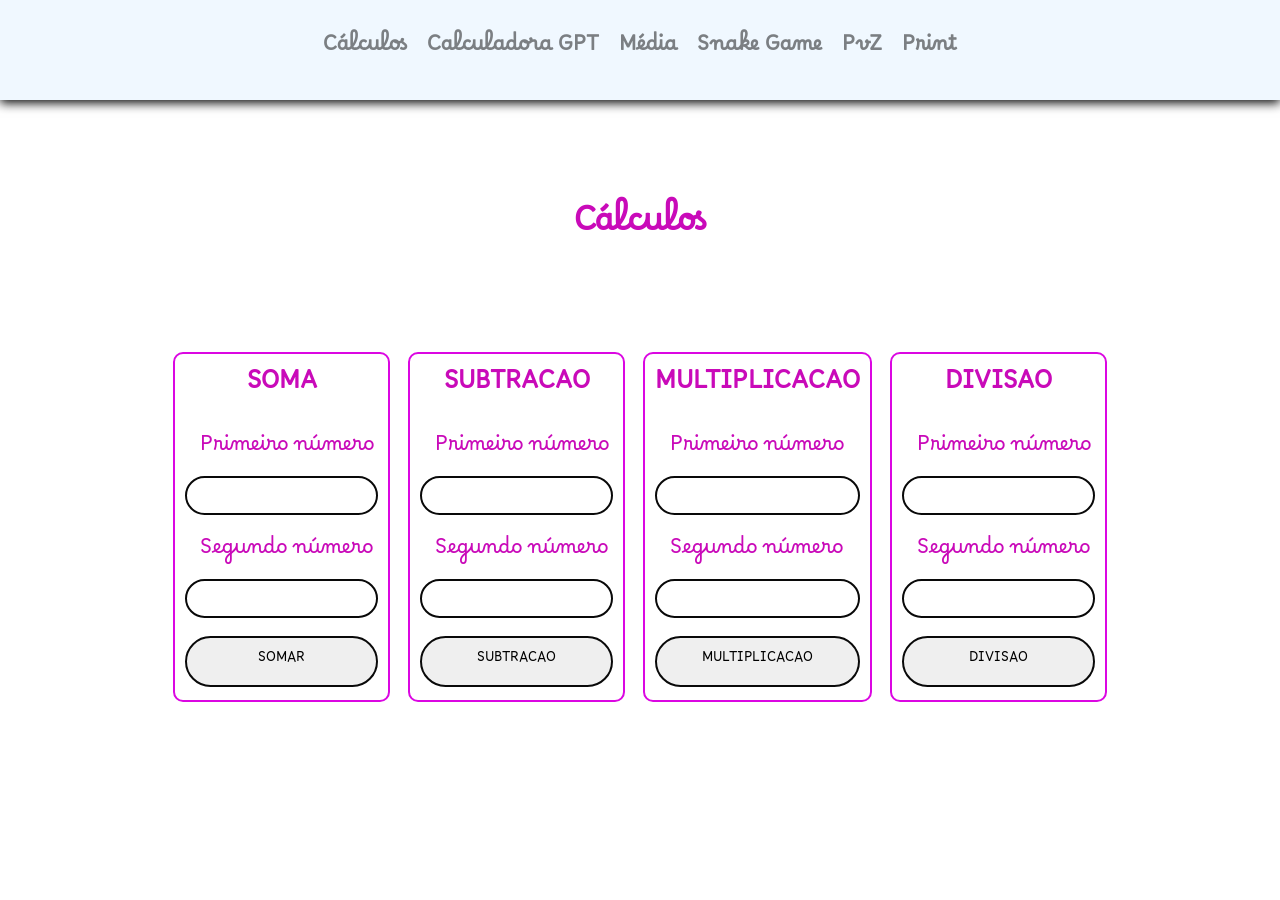
<file: calculos/index.html>
<!DOCTYPE html>
<html lang="en">
<head>
    <meta charset="UTF-8">
    <meta name="viewport" content="width=device-width, initial-scale=1.0">
    <title>Cálculos</title>
    <link rel="stylesheet" href="style.css">
    <link rel="preconnect" href="https://fonts.googleapis.com">
    <link rel="preconnect" href="https://fonts.gstatic.com" crossorigin>
    <link href="https://fonts.googleapis.com/css2?family=Borel&display=swap" rel="stylesheet">
</head>
    <nav>
        <a href="../calculos/">Cálculos</a>
        <a href="../calculadoraGPT/">Calculadora GPT</a>
        <a href="../calcMedia/">Média</a>
        <a href="../JogoDaCobra/">Snake Game</a>
        <a href="../PvZ/">PvZ</a>
        <a href="..print">Print</a>
    </nav>
<body>
    <h1>Cálculos</h1>
<main>

    <div>
        <h2>SOMA</h2>
        <label for="n1">Primeiro número</label>
        <input type="number" id="n1">
        <label for="n2">Segundo número</label>
        <input type="number" id="n2">
        <button onclick="somar()">SOMAR</button>
        <p id="resposta"></p>
    </div>
    
    <div>
        <h2>SUBTRACAO</h2>
        <label for="n3">Primeiro número</label>
        <input type="number" id="n3">
        <label for="n4">Segundo número</label>
        <input type="number" id="n4">
        <button onclick="sub()">SUBTRACAO</button>
        <p id="respSub"></p>
    </div>
 
    <div>
        <h2>MULTIPLICACAO</h2>
        <label for="n5">Primeiro número</label>
        <input type="number" id="n5">
        <label for="n6">Segundo número</label>
        <input type="number" id="n6">
        <button onclick="mult()">MULTIPLICACAO</button>
        <p id="respMult"></p>
    </div>
   
    <div>
        <h2>DIVISAO</h2>
        <label for="n7">Primeiro número</label>
        <input type="number" id="n7">
        <label for="n8">Segundo número</label>
        <input type="number" id="n8">
        <button onclick="divs()">DIVISAO</button>
        <p id="respDivs"></p>
    </div>
</main>                                                                                                             

    <script src="script.js"></script>
</body>
</html>
</file>
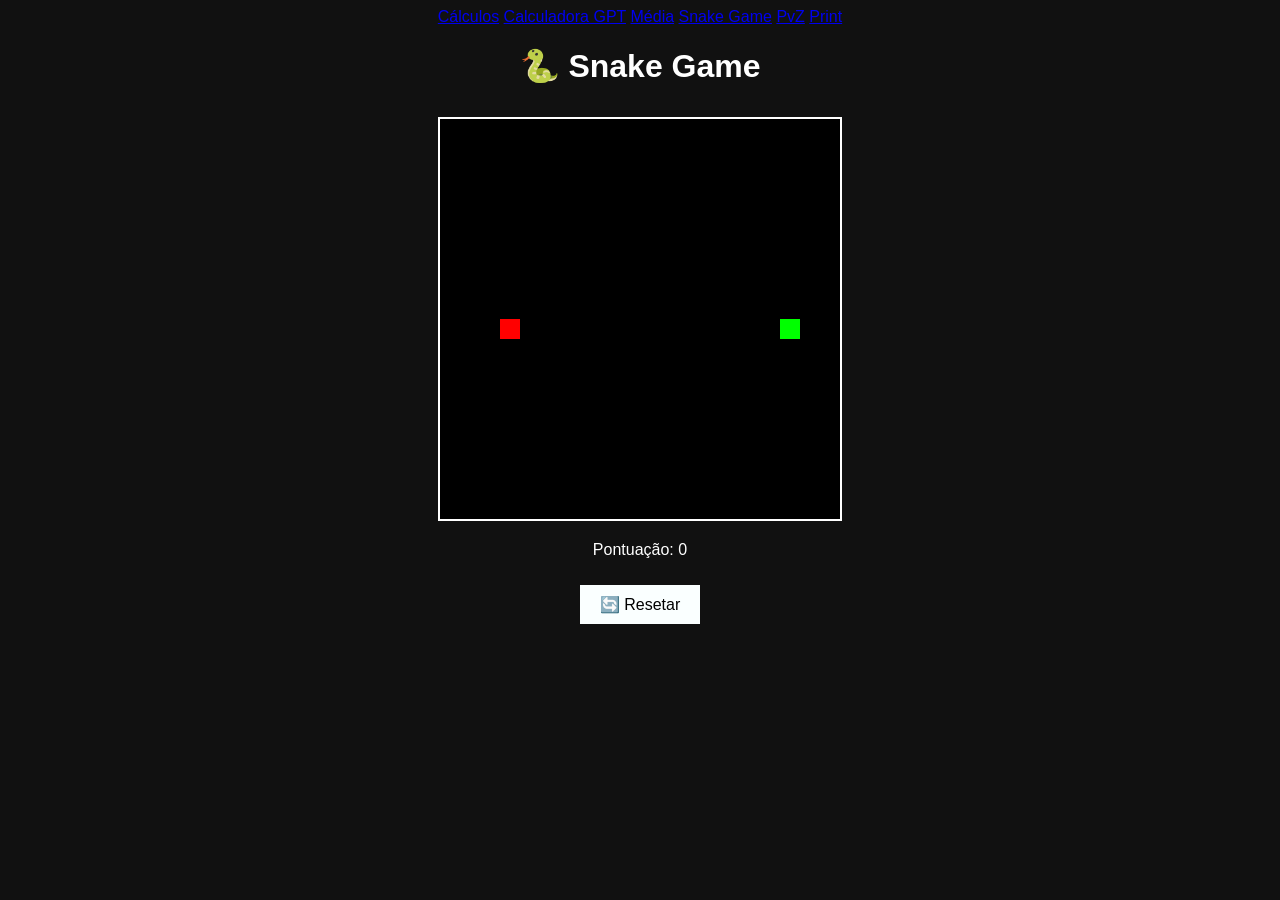
<file: JogoDaCobra/index.html>
<!DOCTYPE html>
<html lang="pt-BR">
<head>
  <meta charset="UTF-8">
  <title>Snake Game</title>
  <link rel="stylesheet" href="style.css">
</head>
    <nav>
        <a href="../calculos/">Cálculos</a>
        <a href="../calculadoraGPT/">Calculadora GPT</a>
        <a href="../calcMedia/">Média</a>
        <a href="../JogoDaCobra/">Snake Game</a>
        <a href="../PvZ/">PvZ</a>
        <a href="..print">Print</a>
    </nav>
<body>
  <h1>🐍 Snake Game</h1>

  <canvas id="gameCanvas" width="400" height="400"></canvas>

  <p>Pontuação: <span id="score">0</span></p>
  <button onclick="resetGame()">🔄 Resetar</button>

  <!-- MENU GAME OVER -->
  <div id="gameOverMenu" class="hidden">
    <div class="menu-box">
      <h2>💀 Game Over</h2>
      <p>Pontuação: <span id="finalScore"></span></p>
      <p>🏆 Recorde: <span id="highScore"></span></p>
      <button onclick="resetGame()">Jogar Novamente</button>
    </div>
  </div>

  <script src="script.js"></script>
</body>
</html>
</file>
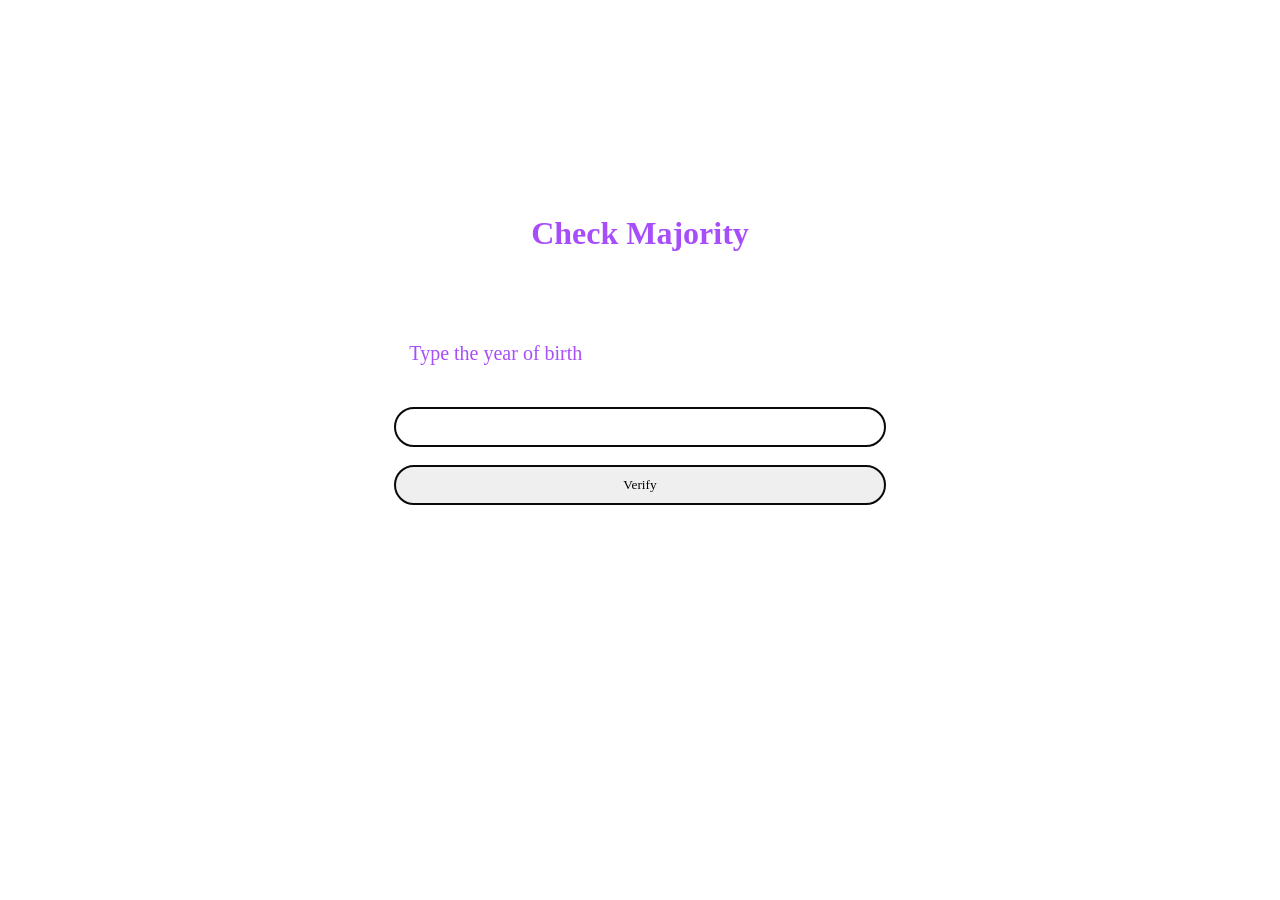
<file: portal/index.html>
<!DOCTYPE html>
<html lang="en">
<head>
    <meta charset="UTF-8">
    <meta name="viewport" content="width=device-width, initial-scale=1.0">
    <title>Age checker</title>
    <link rel="stylesheet" href="style.css">
</head>
<body>
    <h1>Check Majority</h1>

    <main>
        <label for="birth">Type the year of birth</label><br>
        <input type="number" id="birth">
        <button onclick="check()">Verify</button>
    </main>

    <h2 id="result"></h2>
    <h3 id="age"></h3>

    <div id="v1">
        <h3>Alegria</h3>
        <img width="400" height="auto" src="../imagens/feliz.jpg" alt="Imagem feliz">
    </div>

    <div id="v2">
        <h3>Tristeza</h3>
        <img width="400" height="auto" src="../imagens/triste.jpg" alt="Imagem triste">
    </div>

    <script src="script.js"></script>
</body>
</html>
</file>
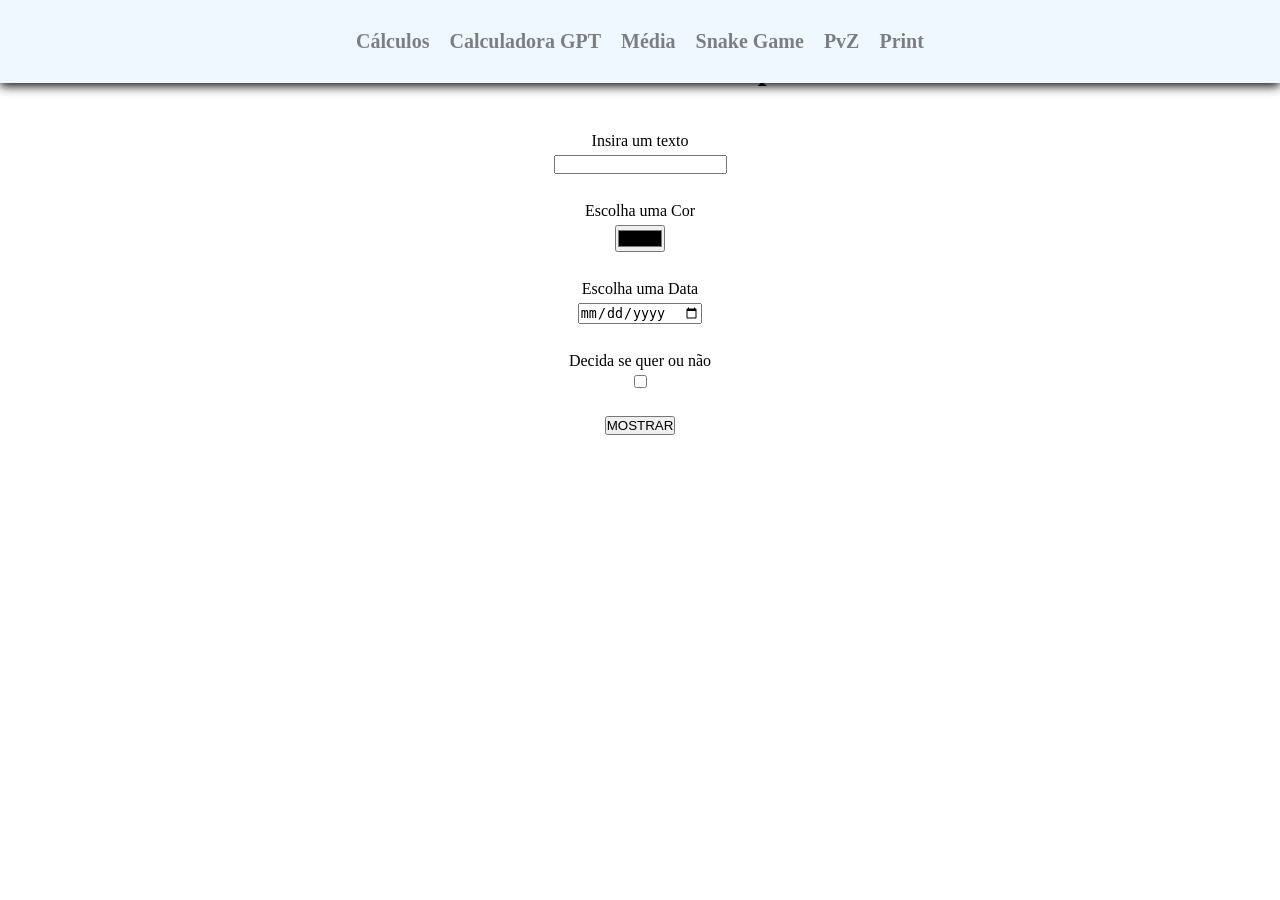
<file: print/index.html>
<!DOCTYPE html>
<html lang="en">
<head>
    <meta charset="UTF-8">
    <meta name="viewport" content="width=device-width, initial-scale=1.0">
    <title>Document</title>
    <link rel="stylesheet" href="style.css">
</head>
<body>
    <nav>
            <a href="../calculos/">Cálculos</a>
            <a href="../calculadoraGPT/">Calculadora GPT</a>
            <a href="../calcMedia/">Média</a>
            <a href="../JogoDaCobra/">Snake Game</a>
            <a href="../PvZ/">PvZ</a>
            <a href="..print">Print</a>
        </nav>
    <h1>Teste de Prints dos Inputs</h1>
    <main>
        <label for="i1"> Insira um texto </label>
        <input type="text" id="i1"><br>

        <label for="i2"> Escolha uma Cor </label>
        <input type="color" id="i2"><br>

        <label for="i3"> Escolha uma Data </label>
        <input type="date" id="i3"><br>

        <label for="i4"> Decida se quer ou não </label>
        <input type="checkbox" id="i4"><br>

        <button onclick="mostrar()">MOSTRAR</button>
    </main>
    <div class= "print" id="results">
            <p id="printTexto"></p>
            <p id="printColor"></p>
            <p id="printData"></p>
            <p id="printCheck"></p>
            
    </div>

    <script src="script.js"></script>
</body>
</html>
</file>
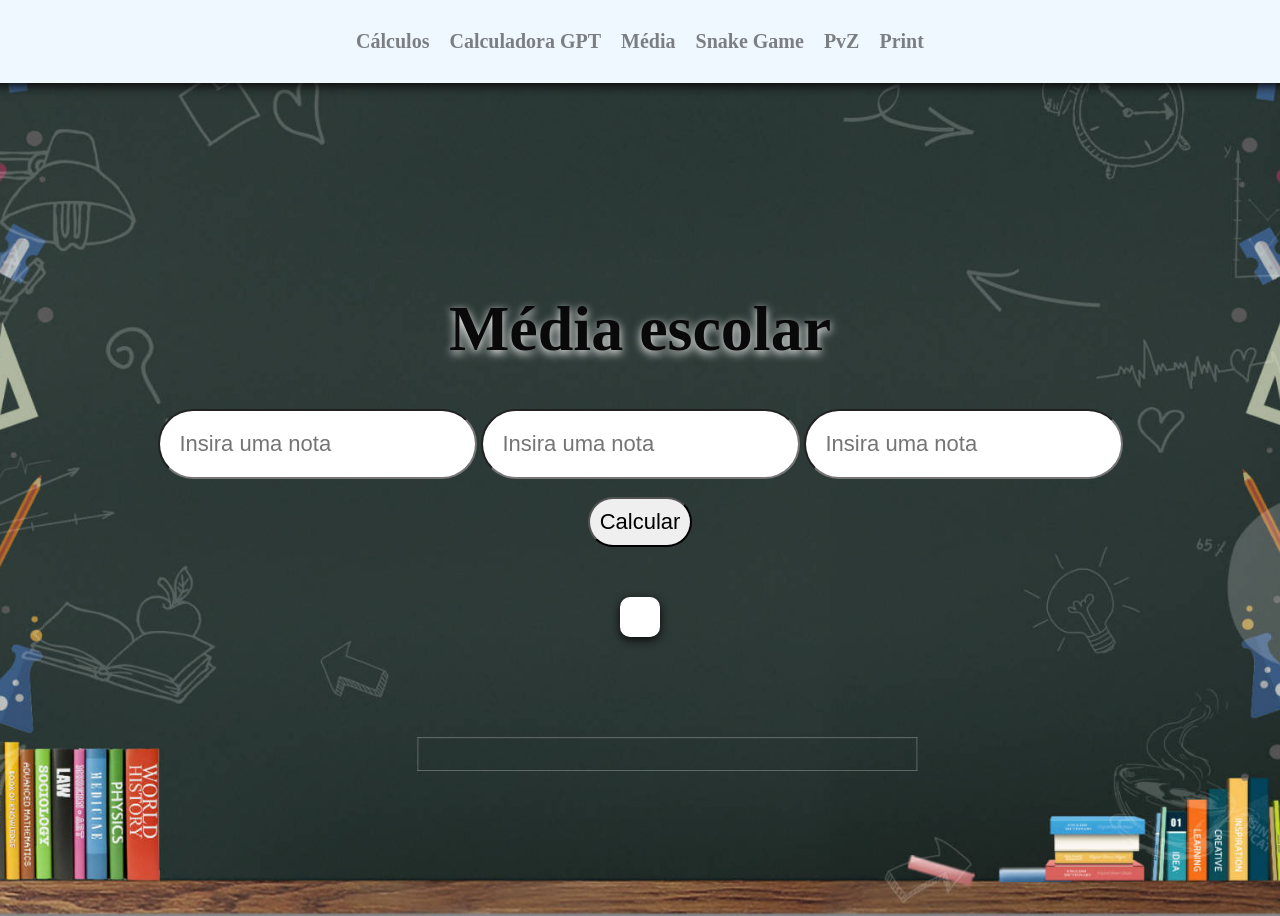
<file: calcMedia/media.html>
<!DOCTYPE html>
<html lang="en">
    <head>
         <meta charset="UTF-8">
        <meta name="viewport" content="width=device-width, initial-scale=1.0">
        <title>Média escolar</title>
        <link rel="stylesheet" href="style.css">
    </head>
    <body>
         <nav>
            <a href="../calculos/">Cálculos</a>
            <a href="../calculadoraGPT/">Calculadora GPT</a>
            <a href="../calcMedia/">Média</a>
            <a href="../JogoDaCobra/">Snake Game</a>
            <a href="../PvZ/">PvZ</a>
            <a href="..print">Print</a>
        </nav>
        <h1>Média escolar</h1>
        <main>
            <div> 
                <input type="text" placeholder="Insira uma nota" 
                id="nota1">
                <input type="text" placeholder="Insira uma nota" 
                id="nota2">
                <input type="text" placeholder="Insira uma nota" 
                id="nota3">
            </div>
            <br>
            <button onclick="media()">Calcular</button>
            <p id="resposta"></p>
        </main>



        <script src="script.js"></script>
    </body>
    </html>
</file>
<file: calculos/style.css>
*{
    margin: 0;
    padding: 0;
    box-sizing: border-box;
}
body{
    display: flex;
    align-items: center;
    justify-content: center;
    flex-direction: column;
    gap: 10vh;
    min-height: 100vh;
    height: auto;
    padding-bottom: 2vh;
    padding-top: 2vh;
    background: linear-gradient(#4193ac #ff0000);
    color: rgb(201, 10, 185);
    font-family: "Borel", cursive;
}

div{
    border: 2px solid #db07e2;
    padding: 10px;
    border-radius: 10px;
    display: flex;
    align-items: center;
    justify-content: space-evenly;
    flex-direction: column;
    gap: 2vh;
    transition: all 200ms linear;
    min-height: 350px;
    max-height: 350px;
}

div:hover{
     box-shadow: rgba(240, 46, 170, 0.4) -5px 5px, rgba(240, 46, 170, 0.3) -10px 10px, rgba(240, 46, 170, 0.2) -15px 15px, rgba(240, 46, 170, 0.1) -20px 20px, rgba(240, 46, 170, 0.05) -25px 25px;
}

p{
    width: 50px;
    height: 50px;
    min-height: 50px;
    max-height: 50px;
    display: flex;
    align-items: center;
    justify-content: center;
    padding-bottom: 25px;
    font-size: 30px;
}

main{
    display: flex;
    align-items: center;
    justify-content: center;
    flex-direction: row;
    gap: 2vh;
    flex-wrap: wrap;

}
label{
    margin-bottom: -12px;
    text-align: left;
    width: 100%;
    font-size: 20px;
    padding-left: 15px;
}
input{
    width: 100%;
    padding: 10px;
    border-radius: 999px;
    border: none;
    border: 2px solid #090909;
}
button{
    width: 100%;
    padding: 10px;
    border-radius: 999px;
    border: none;
    border: 2px solid #090909;
    transition: all 300ms ease-in-out;
    font-family: "Borel", cursive;
}

button:hover{
    cursor: pointer;
    border: 2px solid #db01beb2;
    color: #d400d4;
    font-weight: bold;
    box-shadow: 0px 3px 10px #ff00bf8a;
}

nav{
    position: fixed;
    width: 100%;
    padding: 30px;
    background-color: aliceblue;
    top: 0;
    box-shadow: 0px 3px 10px #090909;
    display: flex;
    align-items: center;
    justify-content: center;
    gap: 20px;
    animation: fromTop 1s ease-in-out;
}

@keyframes fromTop {
    0%{
        opacity: 0;
        transform: translateY(-100px);
    }
    100%{
        opacity: 1;
    }
}

a{
    text-decoration: none;
    color: #090909;
    font-size: 20px;
    opacity: 0.5;
    font-weight: 600;
    transition: all 200ms ease-in-out;
}

a:hover{
    cursor: pointer;
    opacity: 1;
}
</file>
<file: JogoDaCobra/style.css>
body {
  text-align: center;
  font-family: Arial, sans-serif;
  background-color: #111;
  color: #fff;
}

canvas {
  background-color: #000;
  border: 2px solid #fff;
  margin-top: 10px;
}

button {
  margin-top: 10px;
  padding: 10px 20px;
  font-size: 16px;
  background-color: rgb(250, 255, 255);
  border: none;
  cursor: pointer;
}

button:hover {
  background-color: #ffffff;
}

/* MENU OVERLAY */
#gameOverMenu {
  position: fixed;
  top: 0;
  left: 0;
  width: 100%;
  height: 100%;
  background: rgba(0,0,0,0.8);
  display: flex;
  justify-content: center;
  align-items: center;
}

.menu-box {
  background: #222;
  padding: 30px;
  border: 2px solid #fff;
  border-radius: 10px;
}

.hidden {
  display: none !important;
}
</file>
<file: portal/style.css>
*{
    padding: 0;
    margin: 0;
    box-sizing: border-box;
    font-family: 'Times New Roman', Times, serif;
}

#v1{
    display: none;
}

#v2{
    display: none;
}

body{
    display: flex;
    align-items: center;
    justify-content: center;
    flex-direction: column;
    gap: 10vh;
    min-height: 100vh;
    height: auto;
    padding-bottom: 2vh;
    padding-top: 2vh;
    background: linear-gradient #a74efa;
    color: #a74efa;
    font-family: 'Times New Roman', Times, serif;
}

div{
    border: 2px solid #a74efa;
    padding: 10px;
    border-radius: 10px;
    display: flex;
    align-items: center;
    justify-content: space-evenly;
    flex-direction: column;
    gap: 2vh;
    transition: all 200ms linear;
    min-height: 350px;
    max-height: 350px;
}

p{
    width: 50px;
    height: 50px;
    min-height: 50px;
    max-height: 50px;
    display: flex;
    align-items: center;
    justify-content: center;
    padding-bottom: 25px;
    font-size: 30px;
}

main{
    display: flex;
    align-items: center;
    justify-content: center;
    flex-direction: row;
    gap: 2vh;
    flex-wrap: wrap;

}
label{
    margin-bottom: -12px;
    text-align: left;
    width: 100%;
    font-size: 20px;
    padding-left: 15px;
}
input{
    width: 100%;
    padding: 10px;
    border-radius: 999px;
    border: none;
    border: 2px solid #090909;
}
button{
    width: 100%;
    padding: 10px;
    border-radius: 999px;
    border: none;
    border: 2px solid #090909;
    transition: all 300ms ease-in-out;
    font-family: 'Times New Roman', Times, serif;
}

button:hover{
    cursor: pointer;
    border: 2px solid #a74efa;
    color: #a74efa;
    font-weight: bold;
    box-shadow: 0px 3px 10px #ff00bf8a;
}

nav{
    position: fixed;
    width: 100%;
    padding: 30px;
    background-color: aliceblue;
    top: 0;
    box-shadow: 0px 3px 10px #090909;
    display: flex;
    align-items: center;
    justify-content: center;
    gap: 20px;
    animation: fromTop 1s ease-in-out;
}

@keyframes fromTop {
    0%{
        opacity: 0;
        transform: translateY(-100px);
    }
    100%{
        opacity: 1;
    }
}

a{
    text-decoration: none;
    color: #090909;
    font-size: 20px;
    opacity: 0.5;
    font-weight: 600;
    transition: all 200ms ease-in-out;
}

a:hover{
    cursor: pointer;
    opacity: 1;
}
</file>
<file: print/style.css>
*{
    margin: 0;
    padding: 0;
    box-sizing: border-box;
}

body{
    padding: 50px;
    flex-direction: column;
    display: flex;
    align-items: center;
    justify-content: center;
    gap: 5vh;
}

main{
    flex-direction: column;
    display: flex;
    align-items: center;
    justify-content: center;
    gap: 5px;
}

.print{
    display: none;
    background-color: black;
    color: aliceblue;
    padding: 20px;
    font-size: 12;

}

nav{
    position: fixed;
    width: 100%;
    padding: 30px;
    background-color: aliceblue;
    top: 0;
    box-shadow: 0px 3px 10px #090909;
    display: flex;
    align-items: center;
    justify-content: center;
    gap: 20px;
    animation: fromTop 1s ease-in-out;
}

@keyframes fromTop {
    0%{
        opacity: 0;
        transform: translateY(-100px);
    }
    100%{
        opacity: 1;
    }
}

a{
    text-decoration: none;
    color: #090909;
    font-size: 20px;
    opacity: 0.5;
    font-weight: 600;
    transition: all 200ms ease-in-out;
}

a:hover{
    cursor: pointer;
    opacity: 1;
}
</file>
<file: calcMedia/style.css>
nav{
    position: fixed;
    width: 100%;
    padding: 30px;
    background-color: aliceblue;
    top: 0;
    box-shadow: 0px 3px 10px #090909;
    display: flex;
    align-items: center;
    justify-content: center;
    gap: 20px;
    animation: fromTop 1s ease-in-out;
}

@keyframes fromTop {
    0%{
        opacity: 0;
        transform: translateY(-100px);
    }
    100%{
        opacity: 1;
    }
}

a{
    text-decoration: none;
    color: #090909;
    font-size: 20px;
    opacity: 0.5;
    font-weight: 600;
    transition: all 200ms ease-in-out;
}

a:hover{
    cursor: pointer;
    opacity: 1;
} 

body{
    display: flex;
    align-items: center;
    justify-content: center;
    flex-direction: column;
    min-height: 100vh;
    height: auto;
    background-image: url('../imagens/bg.jpg');
    background-position: center;
    background-repeat: no-repeat;
    background-size: cover;

}

h1{
    color: #090909;
    font-size: 64px;
    text-shadow: 0px 3px 10px #ffffff;
}

main{
    display: flex;
    align-items: center;
    justify-content: center;
    flex-direction: column;
}

input{
    padding: 20px;
    border-radius: 999px;
    font-size: 22px;
}

button{
    padding: 10px;
    border-radius: 999px;
    font-size: 22px;
}

button.hover{
    cursor: pointer;
    box-shadow: 0px 3px 10px #090909;
}

p{
    background-color: #ffffff;
    border-radius: 10px;
    padding: 20px;
    margin-top: 50px;
    box-shadow: 0px 3px 10px #090909;
    font-size: 30px;
    font-weight: 900;
    }
</file>
